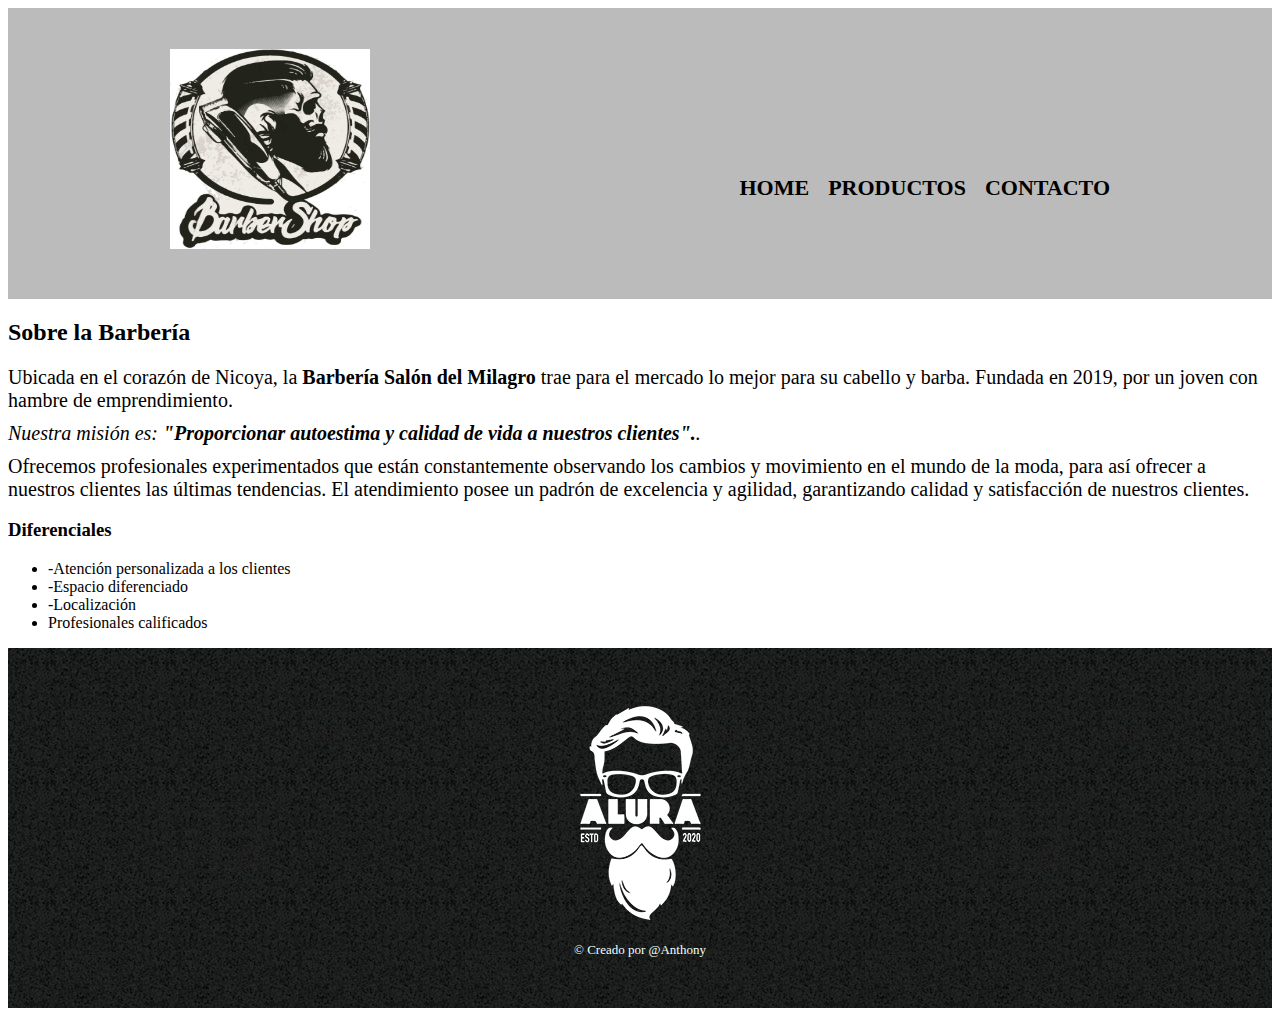
<file: index.html>
<!DOCTYPE html>
<html lang="es">
    <head>
        <meta charset="UTF-8">
        <title>Barbería Salón del Milagro</title>
        <link rel="stylesheet" href="styles_productos.css">
        
       
    </head>
    <body>
        <header>
            <div class="caja">
                <h1><img src="imgs/943583c5fdfff0ab1a93294ed1837343.jpg" alt="logo.png" width="200" height="200" ></h1>
                <nav>
                    <ul>
                        <li><a href="index.html">Home</a></li>
                        <li><a href="index2.html">Productos</a></li>
                        <li><a href="index3.html">Contacto</a></li>
                    </ul>
                </nav>
            </div>
        </header>
        <div class="principal">
            <h2 class="tit_central">Sobre la Barbería</h2>
            <p class="parrafo">Ubicada en el corazón de Nicoya, la <strong>Barbería Salón del Milagro</strong> trae para el mercado lo

                mejor para su cabello y barba. Fundada en 2019, por un joven con hambre de emprendimiento. </p>
            <p class="parrafo"><em>Nuestra misión es: <strong>"Proporcionar autoestima y calidad de vida a nuestros clientes".</strong>.</em></p>
            <p class="parrafo">Ofrecemos profesionales experimentados que están constantemente observando los cambios y 
                movimiento en el mundo de la moda, para así ofrecer a nuestros clientes las últimas tendencias. 
                El atendimiento posee un padrón de excelencia y agilidad, garantizando calidad y satisfacción de nuestros clientes. </p>
        </div>
        <div class="diferenciales">
            <h3>Diferenciales</h3>
            <ul>
                <li class="item-diferenciales">-Atención personalizada a los clientes</li>
                <li class="item-diferenciales">-Espacio diferenciado</li>
                <li class="item-diferenciales">-Localización</li>
                <li class="item-diferenciales">Profesionales calificados</li>
            </ul>

           
        </div>
        <footer>
            <img src="imgs/logo-blanco.png" alt="logo" >
            <p class="p-footer">&copy Creado por @Anthony</p>
    
        </footer>
        
    </body>
   
</html>
</file>
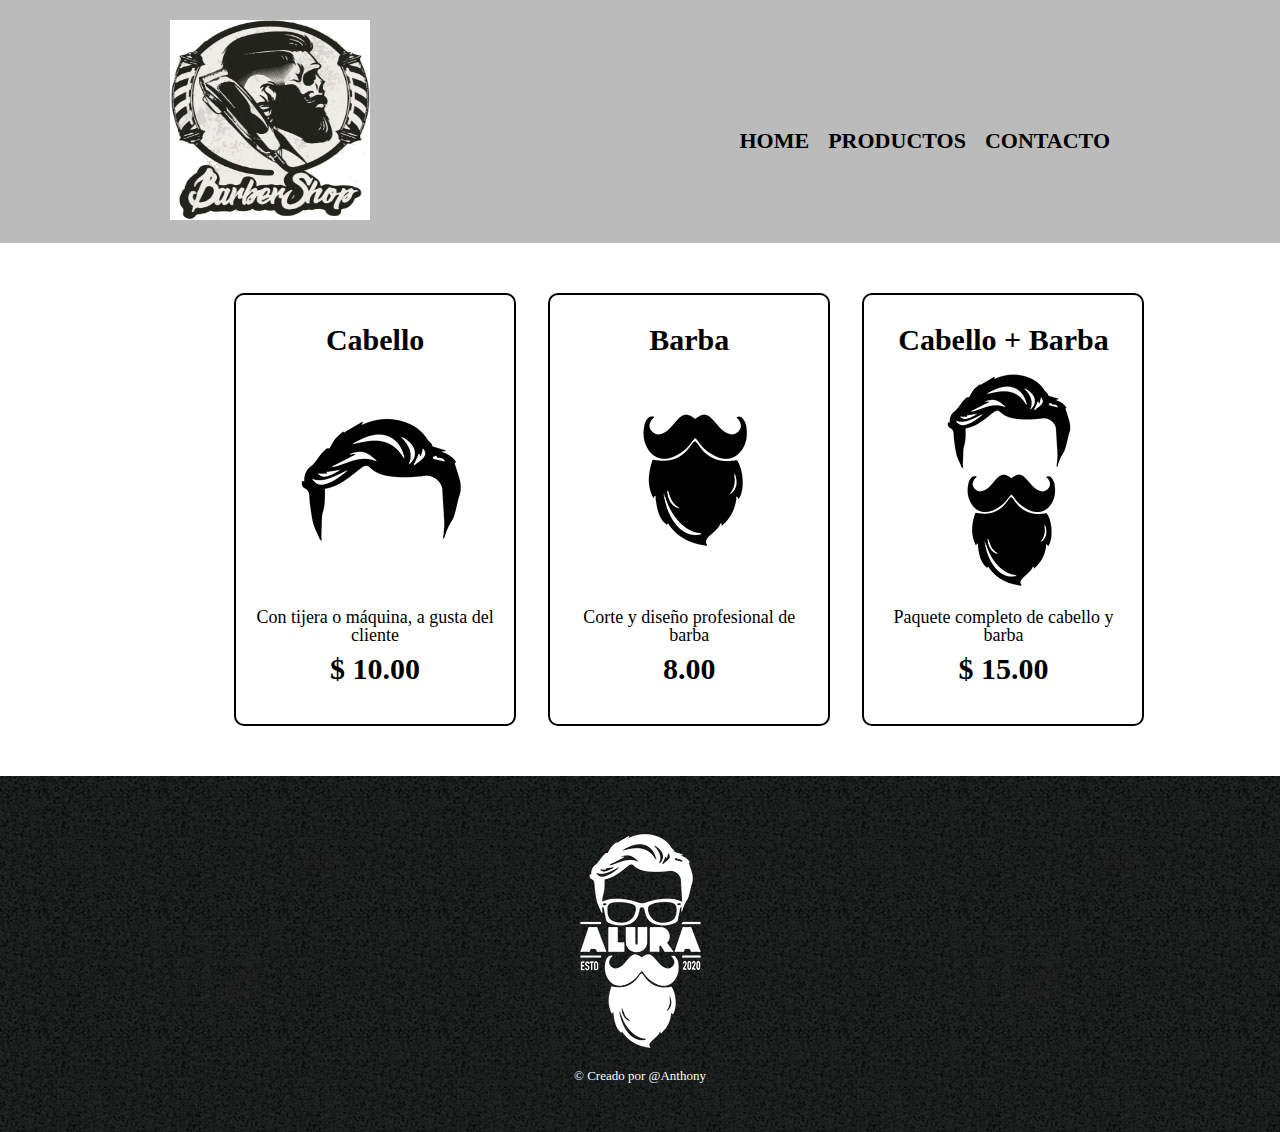
<file: index2.html>
<!DOCTYPE html>
<html lang="en">
    <head>
        <meta charset="UTF-8">
        <meta name="viewport" content="width=device-width, initial-scale=1.0">
        <title>Productos</title>
        <link rel="stylesheet" href="reset.css">
        <link rel="stylesheet" href="styles_productos.css">
    </head>
    <body>
        <header>
            <div class="caja">
                <h1><img src="imgs/943583c5fdfff0ab1a93294ed1837343.jpg" alt="logo.png" width="200" height="200" ></h1>
                <nav>
                    <ul>
                        <li><a href="index.html">Home</a></li>
                        <li><a href="index2.html">Productos</a></li>
                        <li><a href="index3.html">Contacto</a></li>
                    </ul>
                </nav>
            </div>
        </header>
        <main>
            <ul class="productos">
                <li>
                    <h2>Cabello</h2>
                    <img src="imgs/cabello.jpg" alt="">
                    <p>Con tijera o máquina, a gusta del cliente</p>
                    <p class="precio">$ 10.00</p>
                </li>
                <li>
                    <h2>Barba</h2>
                    <img src="imgs/barba.jpg" alt="">
                    <p>Corte y diseño profesional de barba</p>
                    <p class="precio">8.00</p>
                </li>
                <li>
                    <h2>Cabello + Barba</h2>
                    <img src="imgs/cabello+barba.jpg" alt="">
                    <p>Paquete completo de cabello y barba</p>
                    <p class="precio">$ 15.00</p>
                </li>     
            </ul>
        </main>
        <footer>
            <img src="imgs/logo-blanco.png" alt="logo" >
            <p class="p-footer">&copy Creado por @Anthony</p>
    
        </footer>
    
    </body>
</html>
</file>
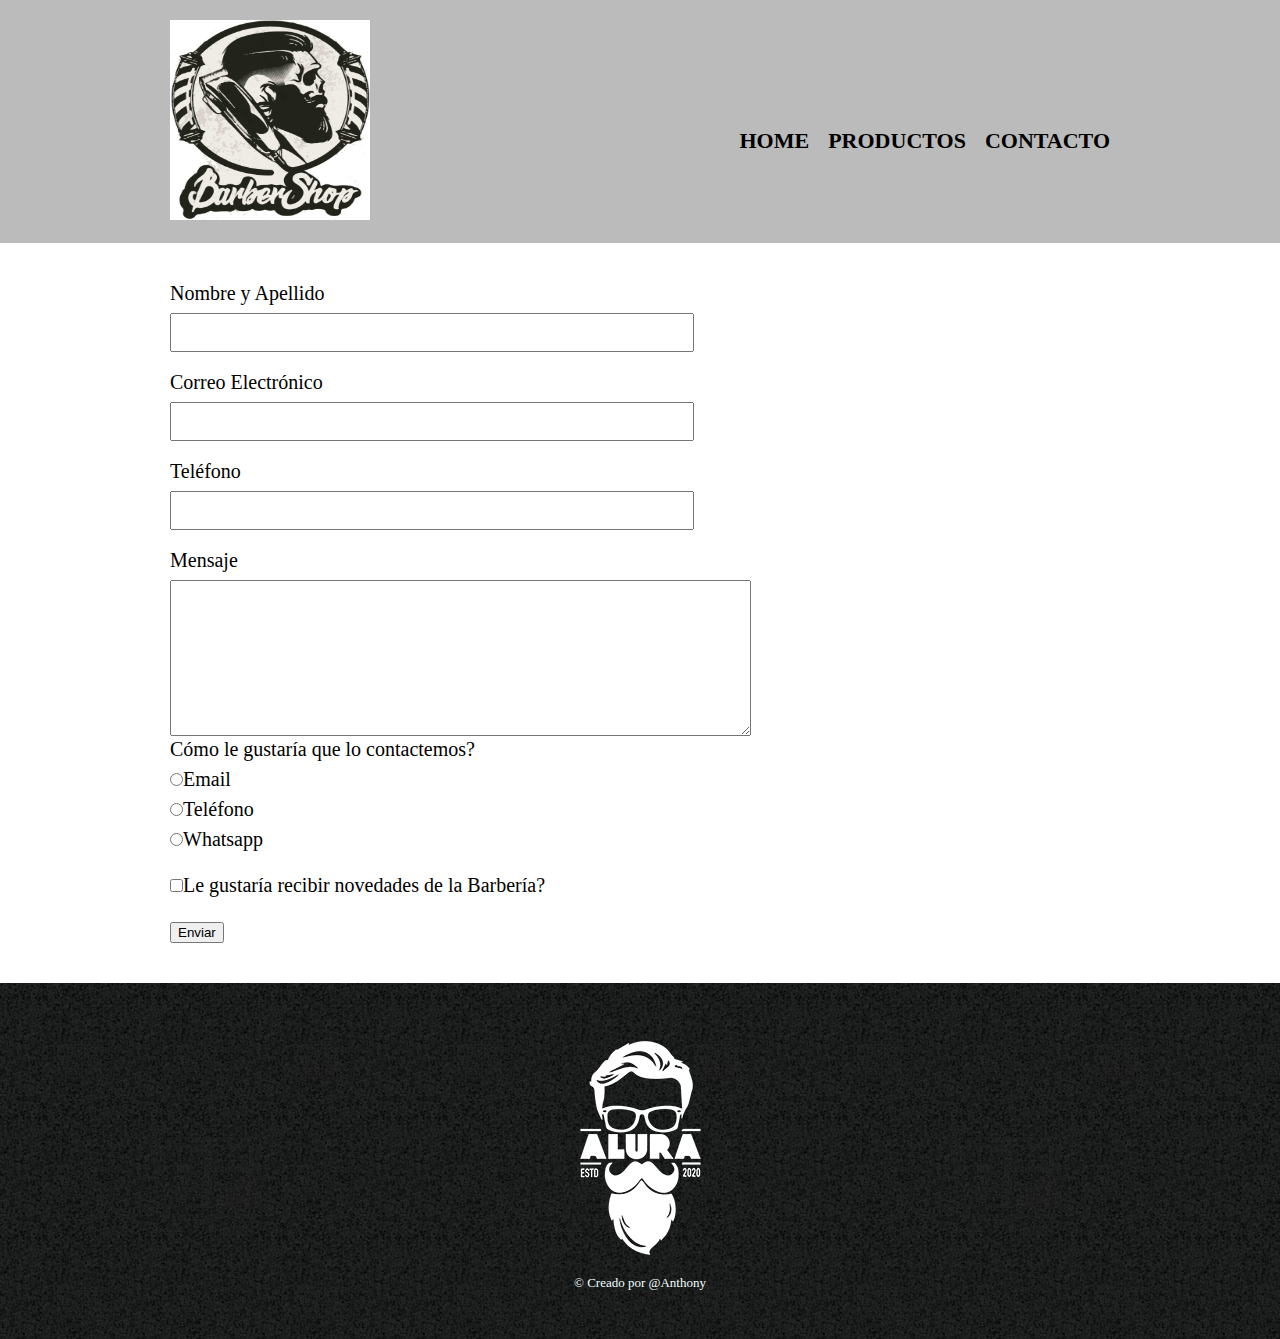
<file: index3.html>
<!DOCTYPE html>
<html lang="en">
    <head>
        <meta charset="UTF-8">
        <meta name="viewport" content="width=device-width, initial-scale=1.0">
        <title>Contacto</title>
        <link rel="stylesheet" href="reset.css">
        <link rel="stylesheet" href="styles_productos.css">
    </head>
    <body>
        <header>
            <div class="caja">
                <h1><img src="imgs/943583c5fdfff0ab1a93294ed1837343.jpg" alt="logo.png" width="200" height="200"></h1>
                <nav>
                    <ul>
                        <li><a href="index.html">Home</a></li>
                        <li><a href="index2.html">Productos</a></li>
                        <li><a href="index3.html">Contacto</a></li>
                    </ul>
                </nav>
            </div>
        </header>
        <main>
            <form action="">
                <label for="nombreapellido">Nombre y Apellido</label>
                <input type="text" id="nombreapellido" class="padron">

                <label for="correoelectronico">Correo Electrónico</label>
                <input type="text" id="correoelectronico" class="padron">

                <label for="telefono">Teléfono</label>
                <input type="text" id="telefono" class="padron">
                
                <label for="mensaje">Mensaje</label>
                <textarea name="" id="" cols="70" rows="10"id="mensaje"></textarea>

                <div>
                <p>Cómo le gustaría que lo contactemos?</p>
            
                <label for="radio-email"><input type="radio" name="contacto" id="radio-email">Email</label>
                

                <label for="radio-tel"><input type="radio" name="contacto" id="radio-tel">Teléfono</label>
                

                <label for="radio-wsp"><input type="radio" name="contacto" id="radio-wsp">Whatsapp</label>
                
                </div>

                <label ><input type="checkbox" class="checkbox">Le gustaría recibir novedades de la Barbería?</label>

                <input type="submit" value="Enviar">
            </form>
          
        </main>
        <footer>
            <img src="imgs/logo-blanco.png" alt="logo" >
            <p class="p-footer">&copy Creado por @Anthony</p>
    
        </footer>
    </body>
</html>
</file>
<file: styles_productos.css>
header{
    background-color: #BBBBBB;
    padding: 20px 0;
}
.caja{
    width: 940px;
    position: relative;
    margin: 0 auto;
}
nav{
    position: absolute;
    top: 110px;
    right: 0;
    
}
nav li{
    display: inline-block; 
    margin: 0 0 0 15px;
    
   


}
nav a{
    text-transform: uppercase;
    color: black;
    font-weight: bold;
    font-size: 22px;
    text-decoration: none;
}
nav a:hover{
    color: rgb(222, 153, 69);
    text-decoration: underline;
}
.productos{ /*Manera de desplegar cajas de opciones, se define una anchura y sus elementos ocuparan el porcentace del total entre la cantidad de elementos*/
    width: 940px;
    margin: 0 auto;
    padding: 50px;
}
.productos li{
    display: inline-block;
    text-align: center;
    width: 30%;/* Acá cada li toma un 30% del espacion y el margin toma el otro 9%*/
    vertical-align: top;
    margin: 0 1.5%;
    padding: 30px 20px;
    box-sizing: border-box; /*le dice al navegador que tenga en cuenta cualquier borde y relleno en los valores que especifique para el ancho y alto de un elemento*/
    border-radius: 10px;
    border-width: 2px;
    border-color: black;
    border-style: solid;
}
.productos li:hover{ /*Capturar el evento del mouse*/
    border-color: rgb(222, 153, 69);
    font-size: 33px;
}
.productos li:active{
    border-color: rgb(27, 130, 96);
}
.productos h2{
    font-size: 30px;
    font-weight: bold;
}
.productos li:hover h2{
    font-size: 33px;
}

.productos li p{
    font-size: 18px;
}
.productos li .precio{
    font-size: 30px;
    font-weight: bold;
    margin-top: 10px;;
}
footer{
    background-image: url("imgs/bg.jpg");
    text-align: center;
    background-color: black;
    
    padding: 40px;
}
footer .p-footer{
    font-size: 13px;
    color: azure;

}
/*Contacto*/

main{
    width: 940px;
    margin: 0 auto;
}
form{
    margin: 40px 0;
}
form label, p{
    display: block;
    font-size: 20px;
    margin: 0 0 10px;
    

}
.padron{
    display: block;
    margin: 0 0 20px;
    padding: 10px 25px;
    width: 50%;
}
form input[type="radio"]{
    display: inline-block;
    margin: 0;
   
}
.checkbox{
    margin: 20px 0;
}
</file>
